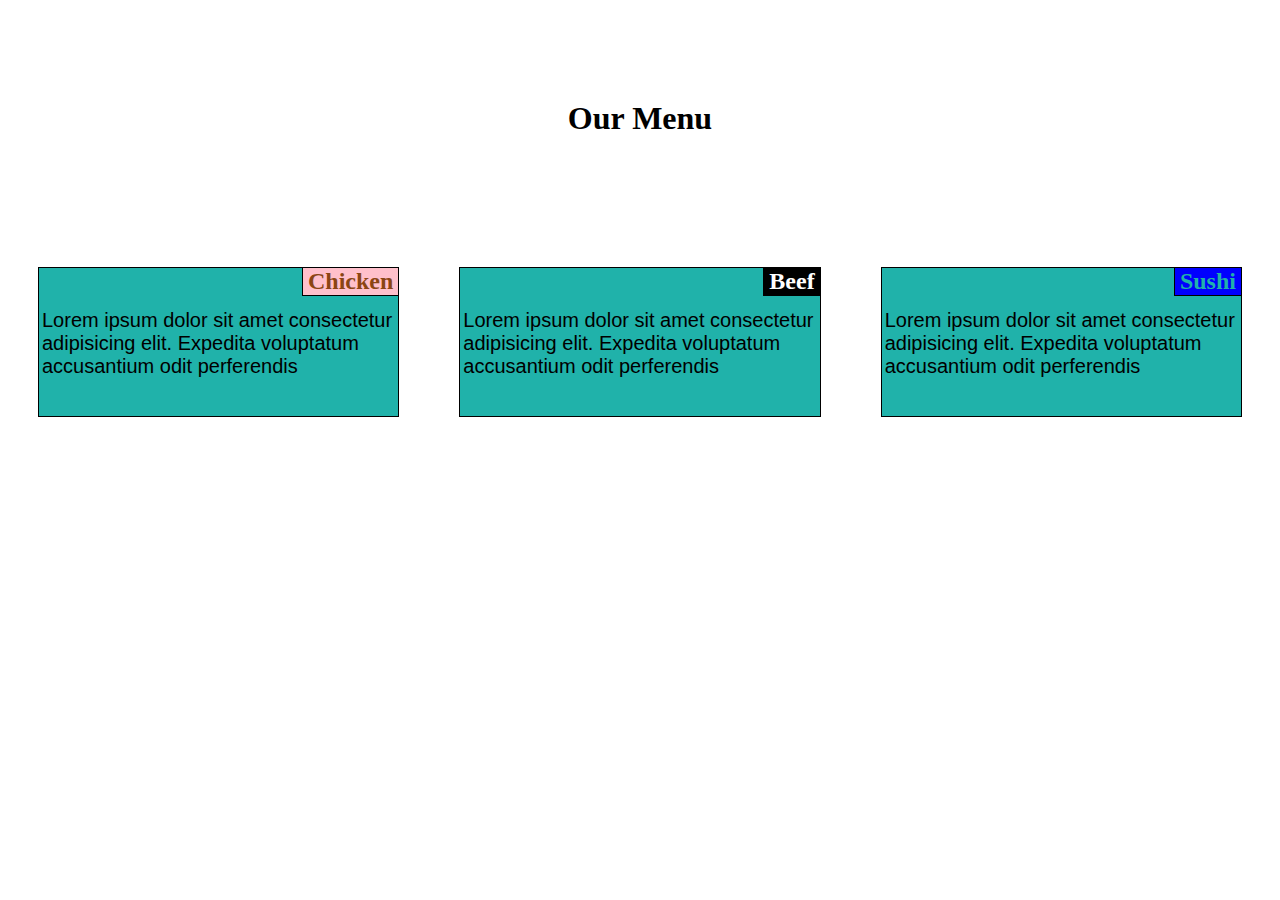
<file: mod2_solutions/index.html>
<!DOCTYPE html>
<html lang="en">

<head>
    <meta charset="UTF-8">
    <meta http-equiv="X-UA-Compatible" content="IE=edge">
    <meta name="viewport" content="width=device-width, initial-scale=1.0">
    <link rel="stylesheet" href="css/style.css">
    <title>Document</title>
</head>

<body>
    <div>
        <h1> Our Menu</h1>
        <div class="outer-box col-lg-4 col-sm-12 col-md-6">
            <div class="boxes">
                <div class="title-box" id="chicken">
                    <h2>Chicken</h2>
                </div>
                <br>
                <p> Lorem ipsum dolor sit amet consectetur adipisicing elit. Expedita voluptatum accusantium odit
                    perferendis</p>
            </div>
        </div>
        <div class="outer-box col-lg-4 col-sm-12 col-md-6">
            <div class="boxes">
                <div class="title-box " id="beef">
                    <h2>Beef</h2>
                </div>
                <br>
                <p> Lorem ipsum dolor sit amet consectetur adipisicing elit. Expedita voluptatum accusantium odit
                    perferendis</p>
            </div>
        </div>
        <div class="outer-box col-lg-4 col-md-12 col-sm-12">
            <div class="boxes">
                <div class="title-box" id="sushi">
                    <h2>Sushi</h2>
                </div>
                <br>
                <p> Lorem ipsum dolor sit amet consectetur adipisicing elit. Expedita voluptatum accusantium odit
                    perferendis</p>
            </div>
        </div>
    </div>
</body>

</html>
</file>
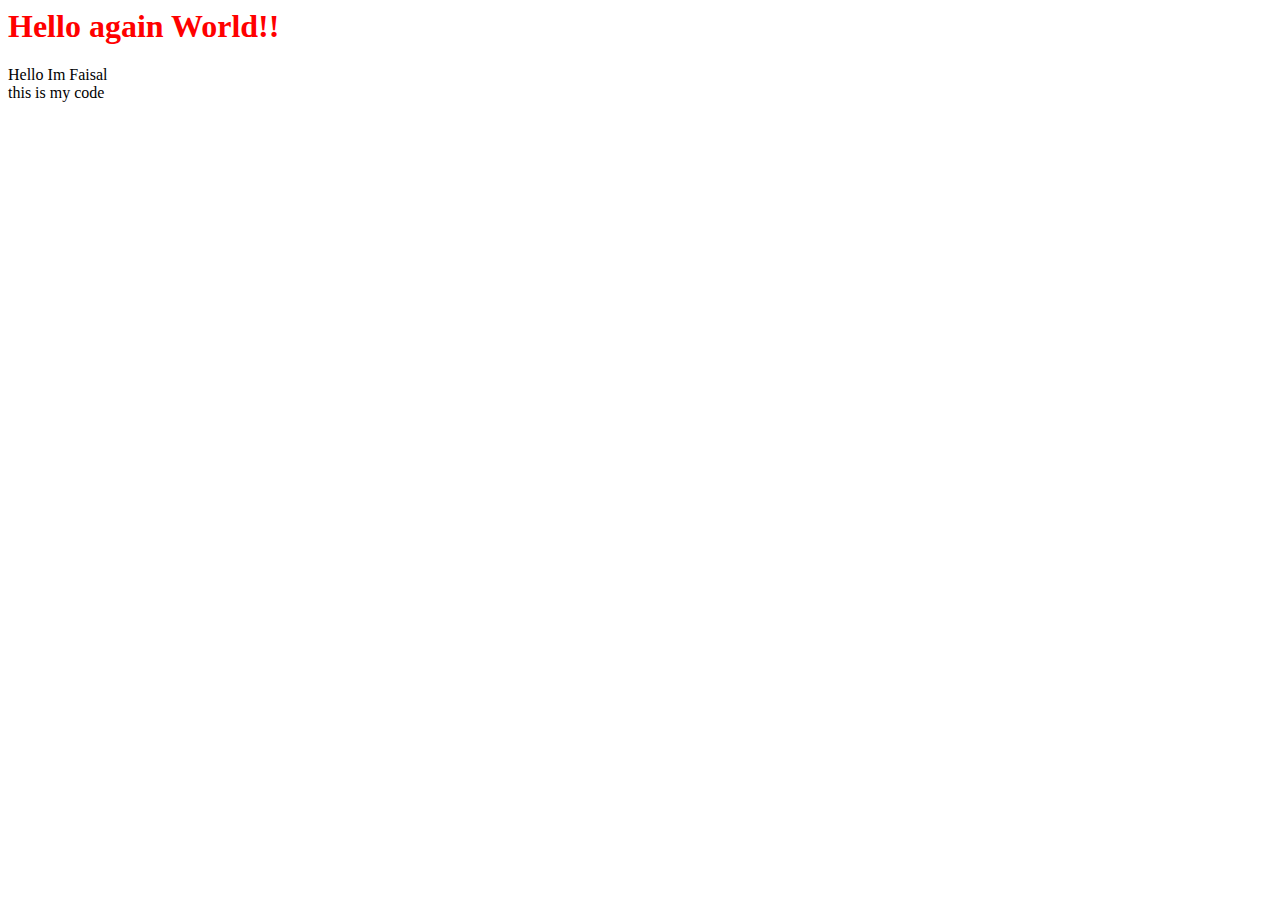
<file: pages/home.html>
<html lang="en">
<head>
    <meta charset="UTF-8">
    <meta http-equiv="X-UA-Compatible" content="IE=edge">
    <meta name="viewport" content="width=device-width, initial-scale=1.0">
    <title>Testing</title>
</head>
<body>
    <h1 style="color: red"> Hello again World!! </h1>
    <div>
        Hello
        <span> Im Faisal</span>
        <div>this is my code</div>
    </div>
</body>
</html>

<style>
    h1 {
        color: red
     }
</style>
</file>
<file: mod2_solutions/css/style.css>
p {
    font-family: Verdana, Arial, Tahoma, Serif;
    font-size: 125%;
    color: black;
    padding: 3px;
    margin-bottom: 0px;
}

div.boxes {
    background-color: lightseagreen;
    box-sizing: border-box;
    border-style: solid;
    border-width: 1px;
    border-color: black;
    margin: 10px;
    min-height: 150px; 
}

div.outer-box{
    float: left;
    padding: 20px;
    box-sizing: border-box;
}

h1 {
    font-family: Georgia, 'Times New Roman', Times, serif;
    font-size: 200%;
    text-align: center;
    margin: 100px 0px;
}

h2 {
    font-size: 150%;
    padding: 0px 5px;
    margin: 0px;
}

.title-box {
    float: right;
    clear: left;
    border-style: solid;
    border-width: 1px;
    border-color: black;
    border-top: none;
    border-right: none;
}

#chicken {
    background-color: pink;
    color: saddlebrown;
}


#beef {
    background-color: black;
    color: white;
}


#sushi {
    background-color: blue;
    color: lightseagreen;
}

@media (min-width: 992px) {
    .col-lg-4 {
        width: calc(100%/3);
        float: left;
    }
    
}

@media (min-width: 768px) and (max-width: 991px) {
    .col-md-6{
        width: 50%;
        float: left;
    }
    .col-md-12 {
        width: 100%;
        float: left;
    }
}

@media (max-width: 767px) {
    .col-sm-12 {
        width: 100%;
        float: left;
    }
}
</file>
